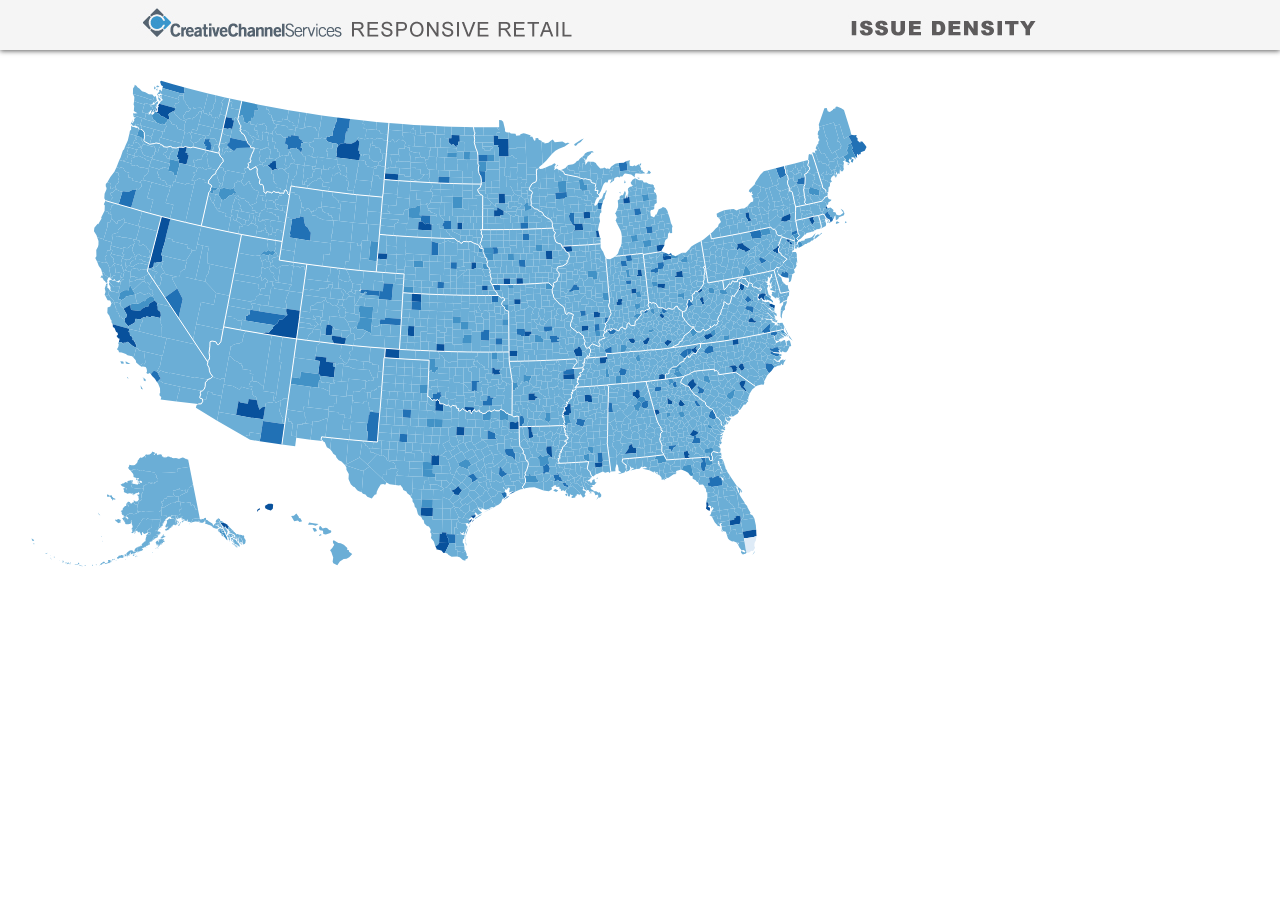
<file: display_density.html>
<!DOCTYPE html>
<html>
    <head>
        <title>Creative Channel Services</title>
        <meta http-equiv="Content-Type" content="text/html; charset=UTF-8">

        <!--    Global Styles   -->
        <link href="assets/css/template.css" rel="stylesheet" />

        <!--    Global Javascript  -->
        <script src="assets/lib/jquery-1.10.2.min.js"></script>
        <script src="assets/lib/d3.v3.min.js"></script>
        <script src="assets/lib/queue.v1.min.js"></script>
        <script src="assets/lib/topojson.v1.min.js"></script>
    </head>
    <body>
        <div id="nav">
            <p class="title"><a href="index.html"><img src="assets/images/title_2.jpg" alt="Creative Channel Services" /></a></p>
        </div>
        <div class="density-graph-container">
        </div>
        
        <!-- page specific javascript   -->
        <script src="assets/js/display-density.js"></script>
    </body>
</html>
</file>
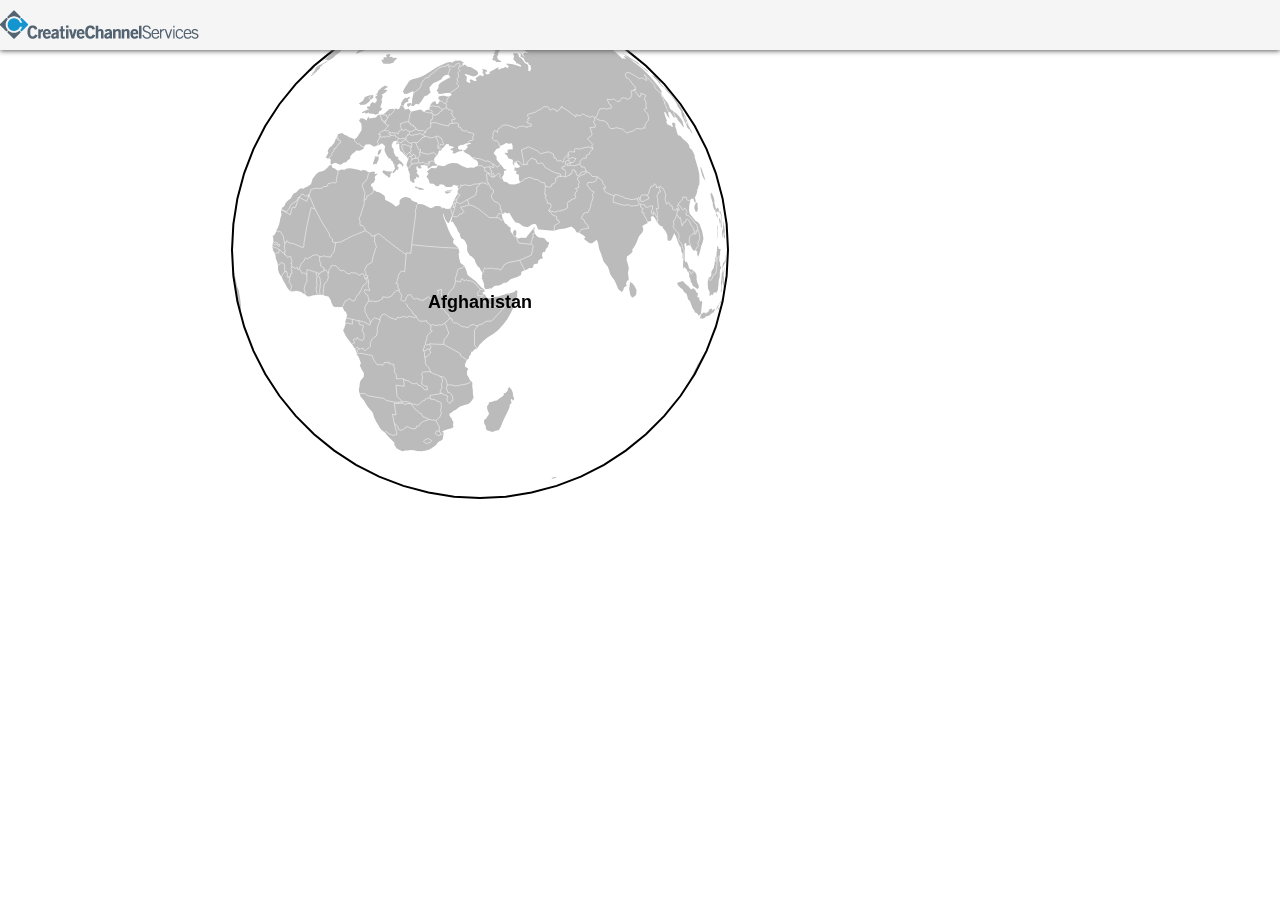
<file: header2.html>
<!DOCTYPE html>
<html>
    <head>
        <title>Cyberscholar Module Launches</title>
        <meta http-equiv="Content-Type" content="text/html; charset=UTF-8">

        <!--    Global Styles   -->
        <link href="assets/css/template.css" rel="stylesheet" />

        <!--    Global Javascript  -->
        <script src="assets/lib/jquery-1.10.2.min.js"></script>
        <script src="assets/lib/d3.v3.min.js"></script>
        <script src="assets/lib/queue.v1.min.js"></script>
        <script src="assets/lib/topojson.v1.min.js"></script>
    </head>
    <body>
        <div id="nav">
            <p class="title"><a href="index.html"><img src="assets/images/ccs_logo.png" alt="Creative Channel Services" /></a></p>
        </div>
        <div class="density-graph-continer">
            <h1 class="world"></h1>
        </div>
        
        <!-- page specific javascript   -->
        <script src="assets/js/cyberscholar.js"></script>
    </body>
</html>
</file>
<file: assets/css/template.css>
/* 
    Document   : template
    Created on : Jan 6, 2014, 11:08:16 AM
    Author     : Anil
    Description:
        Purpose of the stylesheet follows.
*/
body {
    margin:0px;
}
/*
================================================================================
----------------------  Head Navbar Style   ------------------------------------
================================================================================
*/
#nav{
    background-color:#F5F5F5;
    width:100%;
    height:50px;
    box-shadow: 0px 1px 5px #5E5E5E;
    position:fixed;
    top:0px;
}
.title{
    color:#EDEDED;
    font-family:verdana;
    font-size:25px;
    width:350px;
    margin-top: -1px;
    /*margin-left:150px; */
    font-weight:bold;
    float:left;
}
#navigation{
    list-style-type:none;
}
li{
    display:inline;
    padding:10px;
}
#nav a {
    font-family:verdana;
    text-decoration:none;
    color:#A9A9A9;
    font-size: 18px;
    line-height: 3;
}
#nav a:hover {
    color:#BDBDBD;
}

/*
================================================================================
-----------------------------   COMMON STYLES   --------------------------------
================================================================================
*/
.page-title{
    margin-top: 70px;
}
.text-center{
    text-align: center;
}

/*
================================================================================
----------------------------  CSS FOR GRAPH 1 ----------------------------------
================================================================================
*/
.body-container {
    width:1050px;
    margin-top:70px !important;
    font-family:verdana;
    position: absolute;
}
.body-container svg{
    float: left;
}
.background {
    fill: none;
    pointer-events: all;
}
#states {
    fill: #aaa;
}
#state-borders {
    fill: none;
    stroke: #fff;
    stroke-width: 1.5px;
    stroke-linejoin: round;
    stroke-linecap: round;
    pointer-events: none;
}
#dialog{
    float: left;
}
.ui-dialog{
    width: 250px !important;
    font-family: sans-serif !important;
    font-size: 15px !important;
    left: 900px !important;
    top: 150px !important;
    float: left;
} 
.ui-dialog p{
    font-size: 12px !important;
}
#dialog p.dialog-title{
    font-size: 16px;
    font-family: verdana;
    color: #838383;
}
#dialog p.dialog-subtitle{
    font-size: 12px;
    font-family: verdana;
    color: #989898;
}
.circle_point{
    opacity: 0.5;
}

/*
================================================================================
-----------------------------   STYLE FOR GRAPH 2 ------------------------------
================================================================================
*/
.density-graph-container{
    width:100%;
    margin-top:70px !important;
    font-family:verdana;
}
.states {
    fill: none;
    stroke: #fff;
    stroke-linejoin: round;
}

/*
================================================================================
---------------------------   STYLE FOR GRAPH 3 --------------------------------
================================================================================
*/
h1.world {
    position: absolute;
    top: 280px;
    font-family: "Helvetica Neue", Helvetica, Arial, sans-serif;
    font-size: 18px;
    text-align: center;
    width: 960px;
}

/*
================================================================================
-------------------------- World Graph  ----------------------------------------
================================================================================
*/
.world-map-container{
    margin-left: 180px;
    margin-top: 70px !important;
}
.water {
  fill: #A4BAD0;
}
.graticule {
  fill: none;
  stroke: #fff;
  stroke-width: .5px;
}
.graticule :nth-child(2n+16) {
  stroke-dasharray: 2,2;
}
.graticule :nth-child(-2n+15) {
  stroke-dasharray: 2,2;
}
.tectonic {
  fill: none;
  stroke: #000;
  opacity: 0.5;
}
.land {
  fill: #d7c7ad;
  stroke: #766951;
}
.borders {
  fill: none;
  stroke: #a5967e;
}
.quake {
  fill: rgba(0,0,0,0);
  stroke-width: 1.5px;
}
</file>
